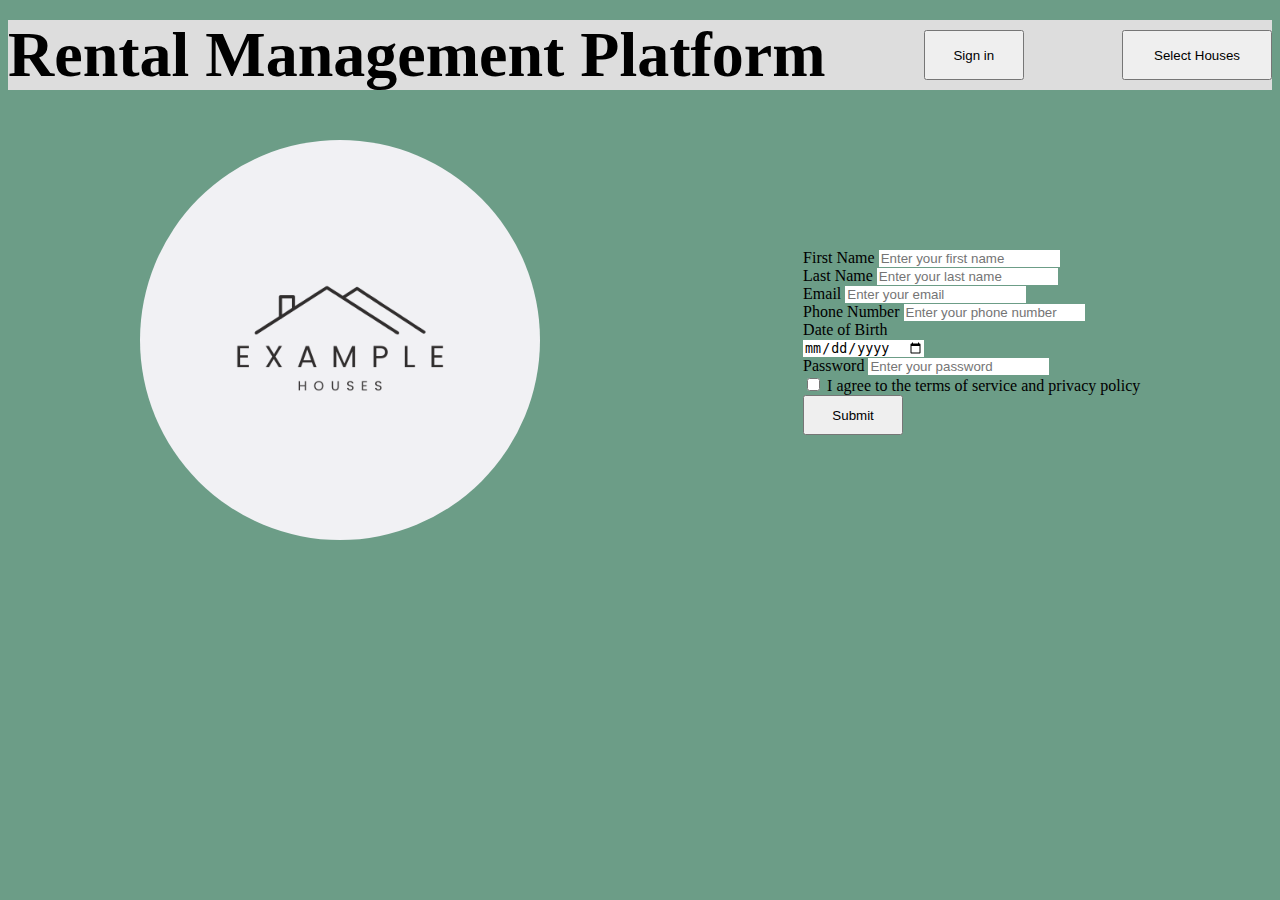
<file: index.html>
<!DOCTYPE html>
<html lang="en">
  <head>
    <meta charset="UTF-8" />
    <meta name="viewport" content="width=device-width, initial-scale=1.0" />
    <title>Forms</title>
    <link
      href="https://cdn.jsdelivr.net/npm/bootstrap@5.3.6/dist/css/bootstrap.min.css"
      rel="stylesheet"
      integrity="sha384-4Q6Gf2aSP4eDXB8Miphtr37CMZZQ5oXLH2yaXMJ2w8e2ZtHTl7GptT4jmndRuHDT"
      crossorigin="anonymous"
    />
    <link rel="stylesheet" href="./style.css" />
  </head>
  <body>
    <div class="heading text-center">
      <h1><b>Rental Management Platform</b></h1>
      <a href="./signin.html"><button class="btn btn-success" type="submit">Sign in</button></a>
      <a href="./houses.html"><button class="btn btn-success" type="submit" style="width: 150px;">Select Houses</button></a>
    </div>
    <div class="form" style="margin-top: 50px">
      <form>
        <div class="gap-5">
          <div
            class="d-flex flex-row justify-content-start align-items-center gap-2"
          >
            <div class="d-flex flex-column gap-3">
              <label for="fname">First Name</label>
              <input
                type="text"
                id="fname"
                class="form-control-lg"
                placeholder="Enter your first name"
                required
              />
            </div>
            <div class="d-flex flex-column gap-3">
              <label for="lname">Last Name</label>
              <input
                type="text"
                id="lname"
                class="form-control-lg"
                placeholder="Enter your last name"
                required
              />
            </div>
          </div>
          <div
            class="d-flex flex-row justify-content-start align-items-center gap-2"
          >
            <div class="d-flex flex-column gap-3">
              <label for="email">Email</label>
              <input
                type="email"
                id="email"
                class="form-control-lg"
                placeholder="Enter your email"
                required
              />
            </div>
            <div class="d-flex flex-column gap-3">
              <label for="phone">Phone Number</label>
              <input
                type="tel"
                id="phone"
                class="form-control-lg"
                placeholder="Enter your phone number"
                required
              />
            </div>
          </div>
          <div
            class="d-flex flex-row justify-content-start align-items-center gap-2"
          >
            <div class="d-flex flex-column gap-3">
              <label for="year">Date of Birth</label>
              <div class="input-group">
                <input
                  type="date"
                  class="form-control-lg"
                  id="date"
                  placeholder="Select date"
                  required
                />
              </div>
            </div>
          </div>
          <div
          class="d-flex flex-row justify-content-start align-items-center gap-2"
          >
          <div class="d-flex flex-column gap-3">
              <label for="password">Password</label>
              <input
              type="password"
              id="password"
              class="form-control-lg"
              placeholder="Enter your password"
              required
              />
            </div>
        </div>
        <div
          class="d-flex flex-row justify-content-start align-items-center gap-2"
        >
          <div class="d-flex flex-row gap-3 mt-4 mb-4">
            <input type="checkbox" id="terms" required />
            <label for="terms">I agree to the terms of service and privacy policy</label>
          </div>
        </div>
          <div class="d-flex flex-row">
            <button class="btn btn-secondary mt-2" type="submit">Submit</button>
          </div>
        </div>
      </form>

      <div>
        <img src="./assets/images/house.png" alt="" />
      </div>
    </div>
    <script
      src="https://cdn.jsdelivr.net/npm/@popperjs/core@2.11.8/dist/umd/popper.min.js"
      integrity="sha384-I7E8VVD/ismYTF4hNIPjVp/Zjvgyol6VFvRkX/vR+Vc4jQkC+hVqc2pM8ODewa9r"
      crossorigin="anonymous"
    ></script>
    <script
      src="https://cdn.jsdelivr.net/npm/bootstrap@5.3.6/dist/js/bootstrap.min.js"
      integrity="sha384-RuyvpeZCxMJCqVUGFI0Do1mQrods/hhxYlcVfGPOfQtPJh0JCw12tUAZ/Mv10S7D"
      crossorigin="anonymous"
    ></script>
  </body>
</html>
</file>
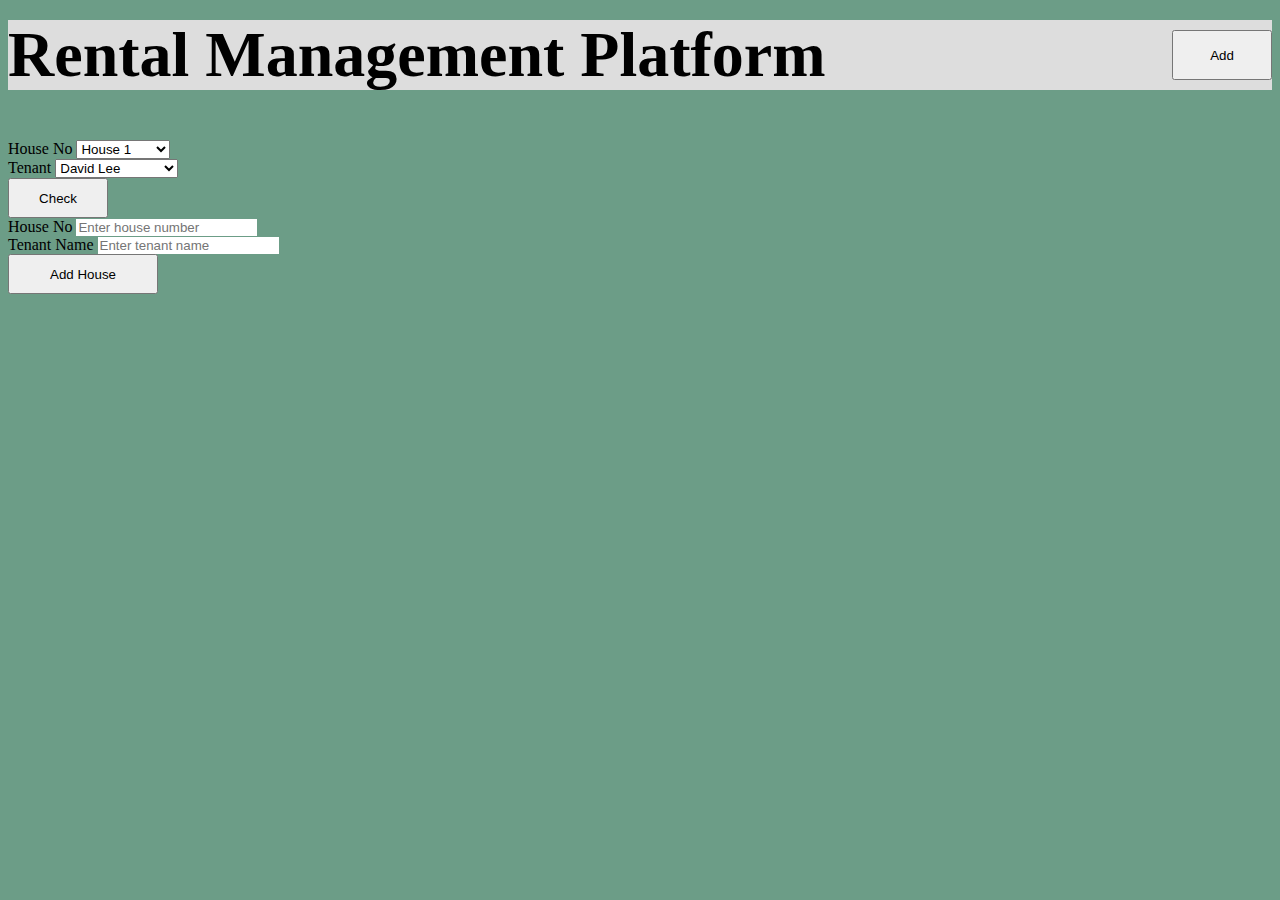
<file: houses.html>
<!DOCTYPE html>
<html lang="en">
  <head>
    <meta charset="UTF-8" />
    <meta name="viewport" content="width=device-width, initial-scale=1.0" />
    <title>Houses</title>
    <link
      href="https://cdn.jsdelivr.net/npm/bootstrap@5.3.6/dist/css/bootstrap.min.css"
      rel="stylesheet"
      integrity="sha384-4Q6Gf2aSP4eDXB8Miphtr37CMZZQ5oXLH2yaXMJ2w8e2ZtHTl7GptT4jmndRuHDT"
      crossorigin="anonymous"
    />
    <link rel="stylesheet" href="./style.css" />
  </head>
  <body>
    <div class="heading text-center">
      <a href="./index.html"><h1><b>Rental Management Platform</b></h1></a>
      <button
        class="btn btn-success"
        id="addhouses"
        data-bs-toggle="modal"
        data-bs-target="#staticBackdrop"
      >
        Add
      </button>
    </div>
    <div>
      <div>
        <form>
          <div class="my-5">
            <div
              class="d-flex flex-row justify-content-start align-items-center my-4"
              style="margin-top: 50px"
            >
              <label for="house">House No</label>
              <select class="form-select" name="" id="house"></select>
            </div>
            <div
              class="d-flex flex-row justify-content-start align-items-center gap-3"
            >
              <label for="tenant">Tenant</label>
              <select class="form-select" id="tenant"></select>
            </div>
          </div>
          <div>
            <button class="btn btn-secondary" type="submit" >Check</button>
          </div>
        </form>
      </div>
    </div>
    <div
      class="modal fade"
      id="staticBackdrop"
      tabindex="-1"
      aria-labelledby="exampleModalLabel"
      aria-hidden="true"
    >
      <div class="modal-dialog modal-dialog-centered">
        <div class="modal-body">
          <form>
            <div class="mb-3">
              <label for="houseNo" class="form-label">House No</label>
              <input
                type="text"
                class="form-control"
                id="houseNo"
                placeholder="Enter house number"
                required
              />
            </div>
            <div class="mb-3">
              <label for="tenantName" class="form-label">Tenant Name</label>
              <input
                type="text"
                class="form-control"
                id="tenantName"
                placeholder="Enter tenant name"
                required
              />
            </div>
            <button type="submit" class="btn btn-secondary" style="width: 150px;">Add House</button>
          </form>
        </div>
      </div>
    </div>
    

    <script src="script.js"></script>
    <script
      src="https://cdn.jsdelivr.net/npm/@popperjs/core@2.11.8/dist/umd/popper.min.js"
      integrity="sha384-I7E8VVD/ismYTF4hNIPjVp/Zjvgyol6VFvRkX/vR+Vc4jQkC+hVqc2pM8ODewa9r"
      crossorigin="anonymous"
    ></script>
    <script
      src="https://cdn.jsdelivr.net/npm/bootstrap@5.3.6/dist/js/bootstrap.min.js"
      integrity="sha384-RuyvpeZCxMJCqVUGFI0Do1mQrods/hhxYlcVfGPOfQtPJh0JCw12tUAZ/Mv10S7D"
      crossorigin="anonymous"
    ></script>
  </body>
</html>
</file>
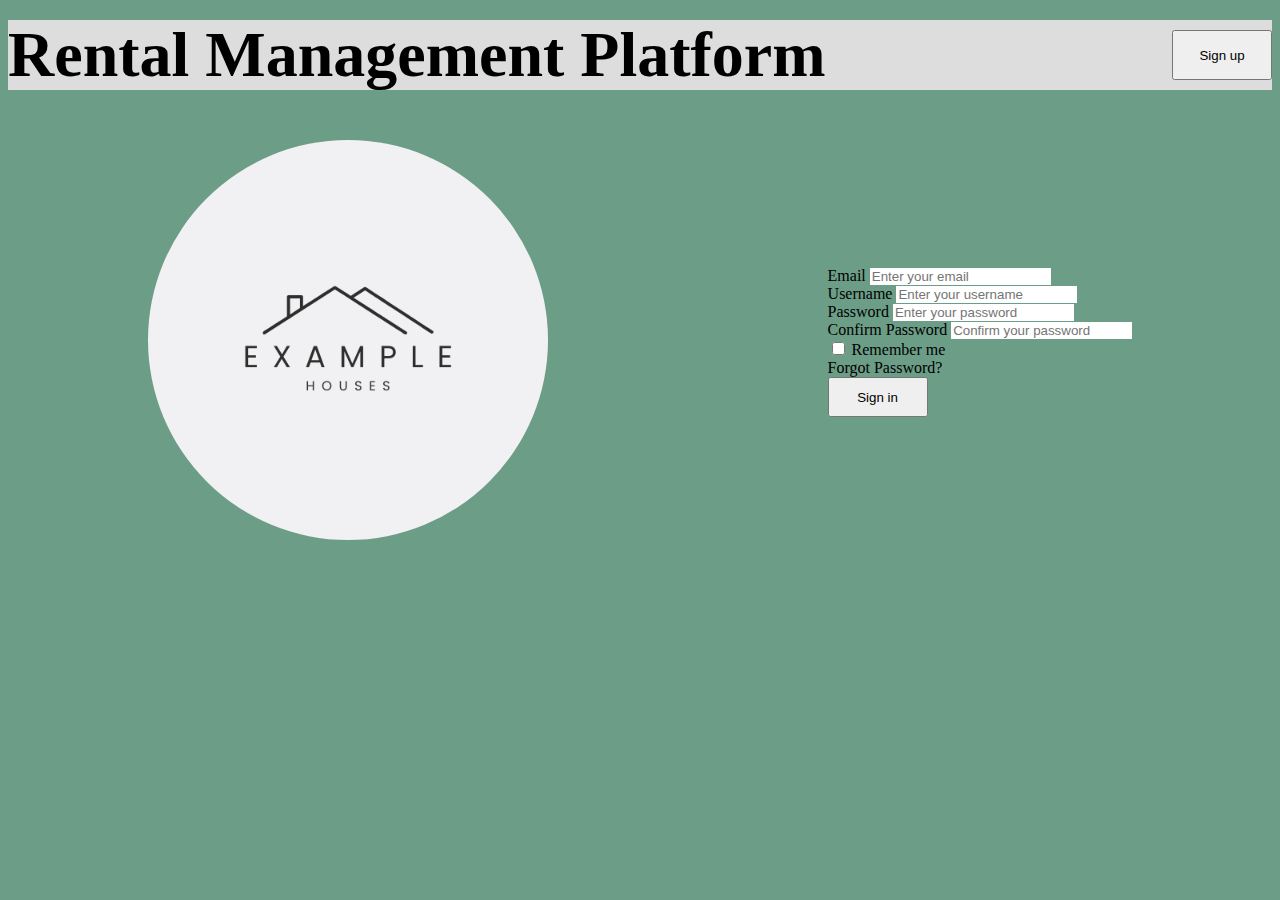
<file: signin.html>
<!DOCTYPE html>
<html lang="en">
  <head>
    <meta charset="UTF-8" />
    <meta name="viewport" content="width=device-width, initial-scale=1.0" />
    <title>Sign in</title>
    <link
      href="https://cdn.jsdelivr.net/npm/bootstrap@5.3.6/dist/css/bootstrap.min.css"
      rel="stylesheet"
      integrity="sha384-4Q6Gf2aSP4eDXB8Miphtr37CMZZQ5oXLH2yaXMJ2w8e2ZtHTl7GptT4jmndRuHDT"
      crossorigin="anonymous"
    />
    <link rel="stylesheet" href="./style.css" />
  </head>
  <body>
    <div class="heading text-center">
      <h1><b>Rental Management Platform</b></h1>
      <a href="./index.html"
        ><button class="btn btn-success" type="submit">Sign up</button></a
      >
    </div>
    <div class="form" style="margin-top: 50px">
      <form>
        <div class="d-flex flex-row justify-content-start align-items-center gap-2">
          <div class="col-xs-4 mb-4">
            <label for="email">Email</label>
            <input
              type="email"
              id="email"
              class="form-control"
              placeholder="Enter your email"
              required
            />
          </div>
          <div class="col-xs-4 mb-4">
            <label for="username">Username</label>
            <input
              type="text"
              id="username"
              class="form-control"
              placeholder="Enter your username"
              required
            />

          </div>
        </div>  
        <div class="d-flex flex-row justify-content-start align-items-center gap-2">
          <div class="col-xs-4">
              <label for="password">Password</label>
              <input
                type="password"
                id="password"
                class="form-control"
                placeholder="Enter your password"
                required
                
              />
          </div>
          <div class="col-xs-4">
            <label for="confirm-password">Confirm Password</label>
            <input
              type="password"
              id="confirm-password"
              class="form-control"
              placeholder="Confirm your password"
              required
            />
          </div>
        </div>
        <div class="d-flex flex-row align-items-center justify-content-start mt-4 mb-2">
            <input type="checkbox" id="remember-me">
            <label for="remember-me" class="ms-2">Remember me</label>
        </div>
          <div class="mb-4">
            <a href="#">Forgot Password?</a>
          </div>
        <button class="btn btn-secondary" type="submit">Sign in</button>
      </form>
      <div>
        <img src="./assets/images/house.png" alt="" />
      </div>
    </div>

    <script
      src="https://cdn.jsdelivr.net/npm/@popperjs/core@2.11.8/dist/umd/popper.min.js"
      integrity="sha384-I7E8VVD/ismYTF4hNIPjVp/Zjvgyol6VFvRkX/vR+Vc4jQkC+hVqc2pM8ODewa9r"
      crossorigin="anonymous"
    ></script>
    <script
      src="https://cdn.jsdelivr.net/npm/bootstrap@5.3.6/dist/js/bootstrap.min.js"
      integrity="sha384-RuyvpeZCxMJCqVUGFI0Do1mQrods/hhxYlcVfGPOfQtPJh0JCw12tUAZ/Mv10S7D"
      crossorigin="anonymous"
    ></script>
  </body>
</html>
</file>
<file: style.css>
body {
    background-color: #6c9d87;
}
input {
    border: none;
}
.heading {
    width: 100%;
    height: 70px;   
    font-size: 2em;
    align-items: center;
    background-color: #dddddd;
    text-align: center;
    margin-top: 20px;
    display: flex;
    flex-direction: row;
    justify-content: space-between;
}
.heading button {
    width: 100px;
    height: 50px;
}
button {
    width: 100px;
    height: 40px;
}
.form {
    display: flex;
    flex-direction: row-reverse;
    justify-content: space-around;
    align-items: center;
}
img {
    border: none;
    width: 400px;
    height: 400px;
    border-radius: 50%;
}
a {
    text-decoration: none;
    color: black;
}
</file>
